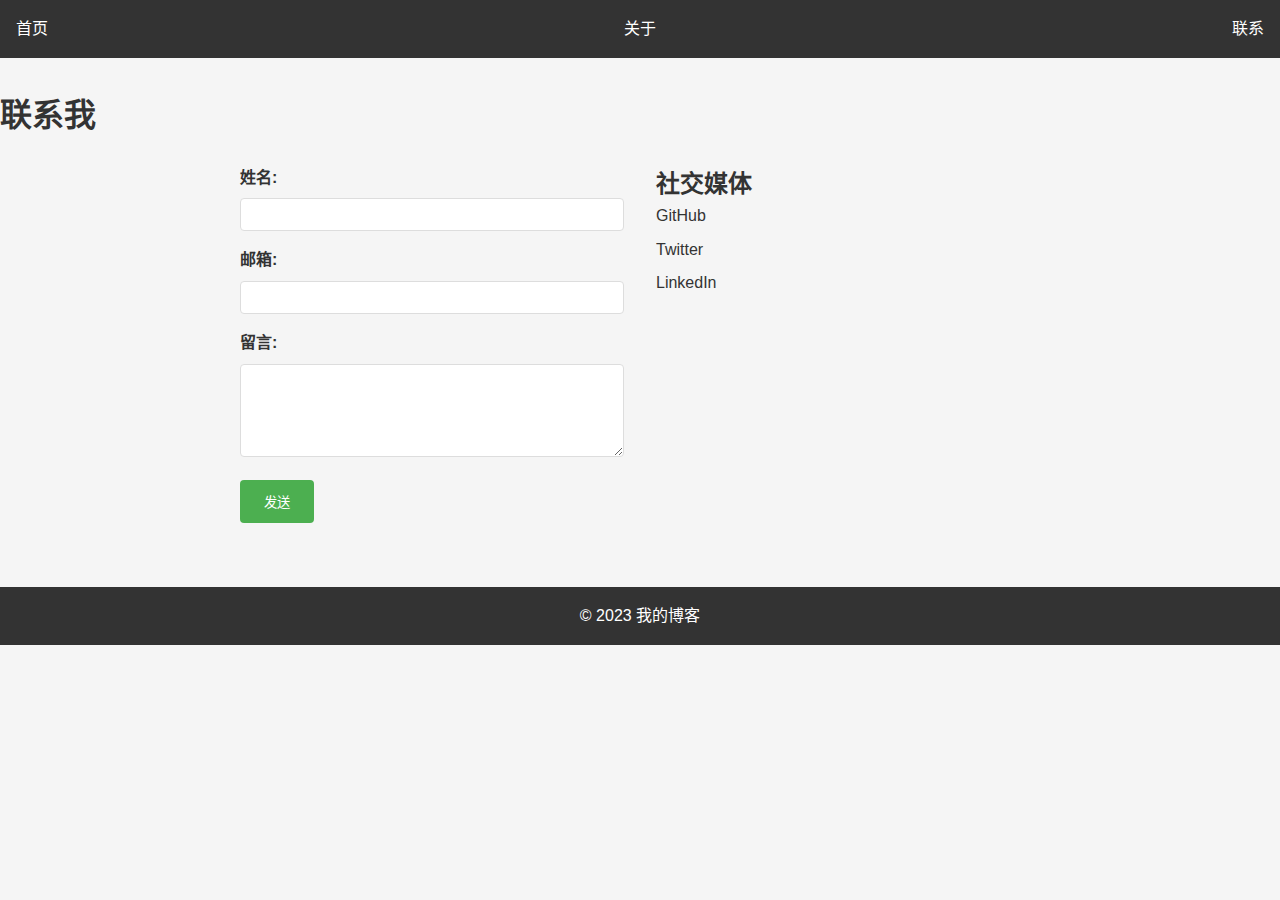
<file: contact.html>
<!DOCTYPE html>
<html lang="zh-CN">
<head>
  <meta charset="UTF-8">
  <meta name="viewport" content="width=device-width, initial-scale=1.0">
  <title>联系我</title>
  <link rel="stylesheet" href="style.css">
</head>
<body>
  <header>
    <nav>
      <a href="/">首页</a>
      <a href="about.html">关于</a>
      <a href="contact.html" class="active">联系</a>
    </nav>
  </header>

  <main>
    <h1>联系我</h1>
    <section class="contact-content">
      <form id="contact-form">
        <div class="form-group">
          <label for="name">姓名:</label>
          <input type="text" id="name" name="name" required>
        </div>
        
        <div class="form-group">
          <label for="email">邮箱:</label>
          <input type="email" id="email" name="email" required>
        </div>
        
        <div class="form-group">
          <label for="message">留言:</label>
          <textarea id="message" name="message" rows="5" required></textarea>
        </div>
        
        <button type="submit">发送</button>
      </form>

      <div class="social-links">
        <h2>社交媒体</h2>
        <ul>
          <li><a href="https://github.com" target="_blank">GitHub</a></li>
          <li><a href="https://twitter.com" target="_blank">Twitter</a></li>
          <li><a href="https://linkedin.com" target="_blank">LinkedIn</a></li>
        </ul>
      </div>
    </section>
  </main>

  <footer>
    <p>&copy; 2023 我的博客</p>
  </footer>

  <script src="script.js"></script>
  <script>
    // 表单提交处理
    document.getElementById('contact-form').addEventListener('submit', function(e) {
      e.preventDefault();
      alert('感谢您的留言！我会尽快回复您。');
      this.reset();
    });
  </script>
</body>
</html>
</file>
<file: style.css>
/* 基本样式重置 */
* {
  margin: 0;
  padding: 0;
  box-sizing: border-box;
}

body {
  font-family: 'Segoe UI', sans-serif;
  line-height: 1.6;
  color: #333;
  background-color: #f5f5f5;
}

/* 布局 */
.container {
  max-width: 1200px;
  margin: 0 auto;
  padding: 0 20px;
}

/* 导航栏 */
header {
  background-color: #333;
  color: #fff;
  padding: 1rem 0;
}

nav {
  display: flex;
  justify-content: space-between;
  align-items: center;
}

nav a {
  color: #fff;
  text-decoration: none;
  margin: 0 1rem;
  transition: color 0.3s ease;
}

nav a:hover {
  color: #4CAF50;
}

/* 主内容区 */
main {
  padding: 2rem 0;
}

h1 {
  color: #333;
  margin-bottom: 1.5rem;
}

.posts {
  display: grid;
  grid-template-columns: repeat(auto-fit, minmax(300px, 1fr));
  gap: 2rem;
}

/* 页脚 */
footer {
  background-color: #333;
  color: #fff;
  text-align: center;
  padding: 1rem 0;
  margin-top: 2rem;
}

/* 关于页面样式 */
.about-content {
  display: flex;
  flex-direction: column;
  align-items: center;
  text-align: center;
  max-width: 800px;
  margin: 0 auto;
}

.profile {
  border-radius: 50%;
  margin-bottom: 1.5rem;
}

/* 联系页面样式 */
.contact-content {
  max-width: 800px;
  margin: 0 auto;
  display: grid;
  grid-template-columns: 1fr 1fr;
  gap: 2rem;
}

.form-group {
  margin-bottom: 1rem;
}

.form-group label {
  display: block;
  margin-bottom: 0.5rem;
  font-weight: bold;
}

.form-group input,
.form-group textarea {
  width: 100%;
  padding: 0.5rem;
  border: 1px solid #ddd;
  border-radius: 4px;
}

.form-group textarea {
  resize: vertical;
}

button[type="submit"] {
  background-color: #4CAF50;
  color: white;
  padding: 0.75rem 1.5rem;
  border: none;
  border-radius: 4px;
  cursor: pointer;
  transition: background-color 0.3s ease;
}

button[type="submit"]:hover {
  background-color: #45a049;
}

.social-links ul {
  list-style: none;
  padding: 0;
}

.social-links li {
  margin-bottom: 0.5rem;
}

.social-links a {
  color: #333;
  text-decoration: none;
  transition: color 0.3s ease;
}

.social-links a:hover {
  color: #4CAF50;
}

/* 加载进度条 */
.progress-container {
  width: 100%;
  height: 4px;
  background: #f1f1f1;
  position: fixed;
  top: 0;
  left: 0;
  z-index: 1000;
}

.progress-bar {
  height: 100%;
  background: #4CAF50;
  width: 0%;
  transition: width 0.4s ease;
}

/* 暗黑模式 */
@media (prefers-color-scheme: dark) {
  body {
    background-color: #121212;
    color: #e0e0e0;
  }
  
  nav a {
    color: #e0e0e0;
  }
  
  h1 {
    color: #e0e0e0;
  }
  
  .progress-container {
    background: #333;
  }
}

/* 页面切换动画 */
.page-transition {
  opacity: 0;
  transform: translateY(20px);
  transition: opacity 0.3s ease, transform 0.3s ease;
}

.page-transition.enter {
  opacity: 1;
  transform: translateY(0);
}

/* 响应式设计 */
@media (max-width: 768px) {
  nav {
    flex-direction: column;
    text-align: center;
  }
  
  nav a {
    margin: 0.5rem 0;
  }
}
</file>
